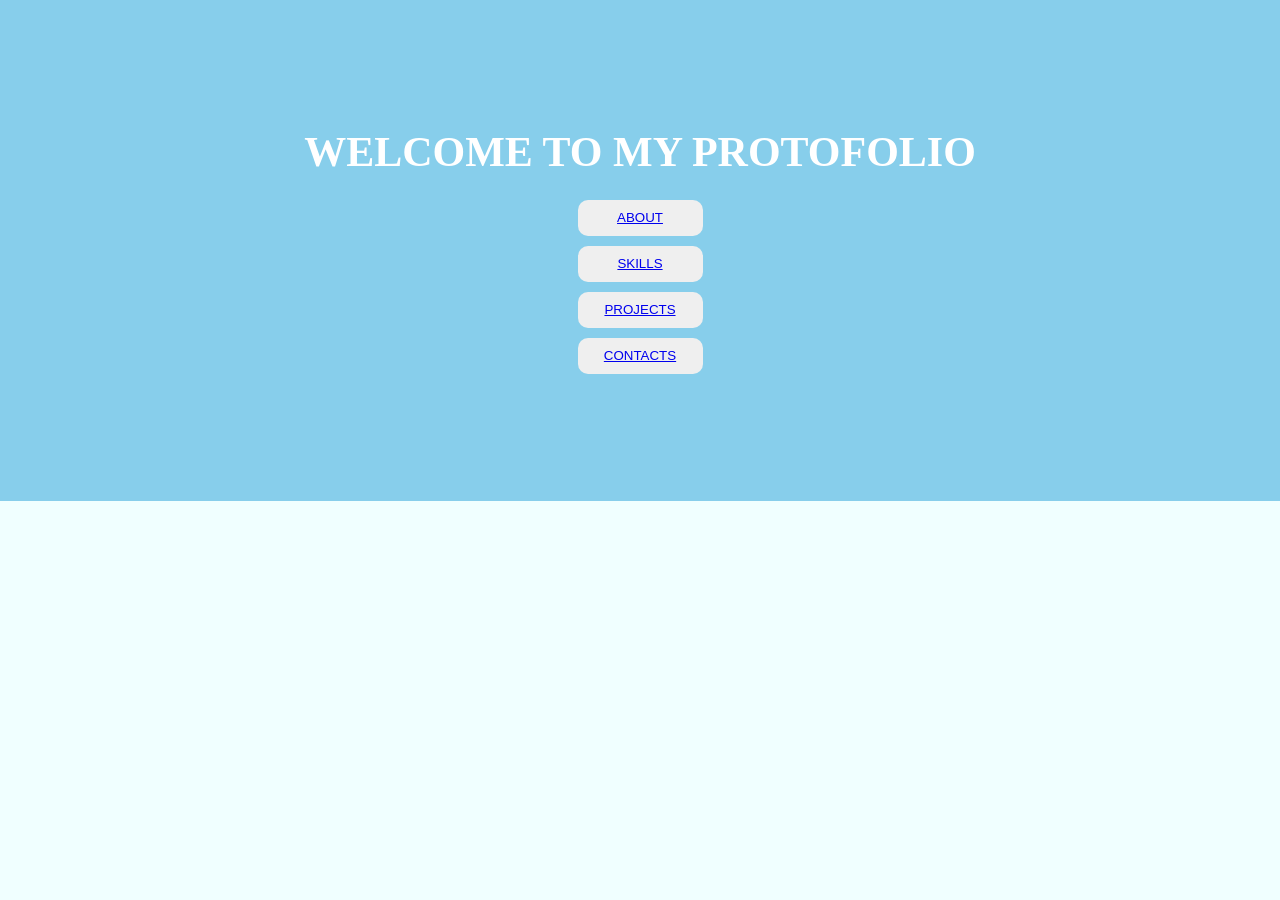
<file: profile.html>
<!DOCTYPE html>
<html lang="en">
<head>
    <meta charset="UTF-8">
    <meta name="viewport" content="width=device-width, initial-scale=1.0">
    <title>Document</title>
    <link rel="stylesheet" href="profile.css">
</head>
<body>
    <header>    
       <h1>WELCOME TO MY PROTOFOLIO</h1>
       <button class="button"><a href="./mypage.html">ABOUT</a></button>
       <button class="button"><a href="./skills.html">SKILLS</a></button>
       <button class="button"><a href="./project.html">PROJECTS</a></button>
       <button class="button"><a href="./contact.html">CONTACTS</a></button>
    </header>
</body>
</html>
</file>
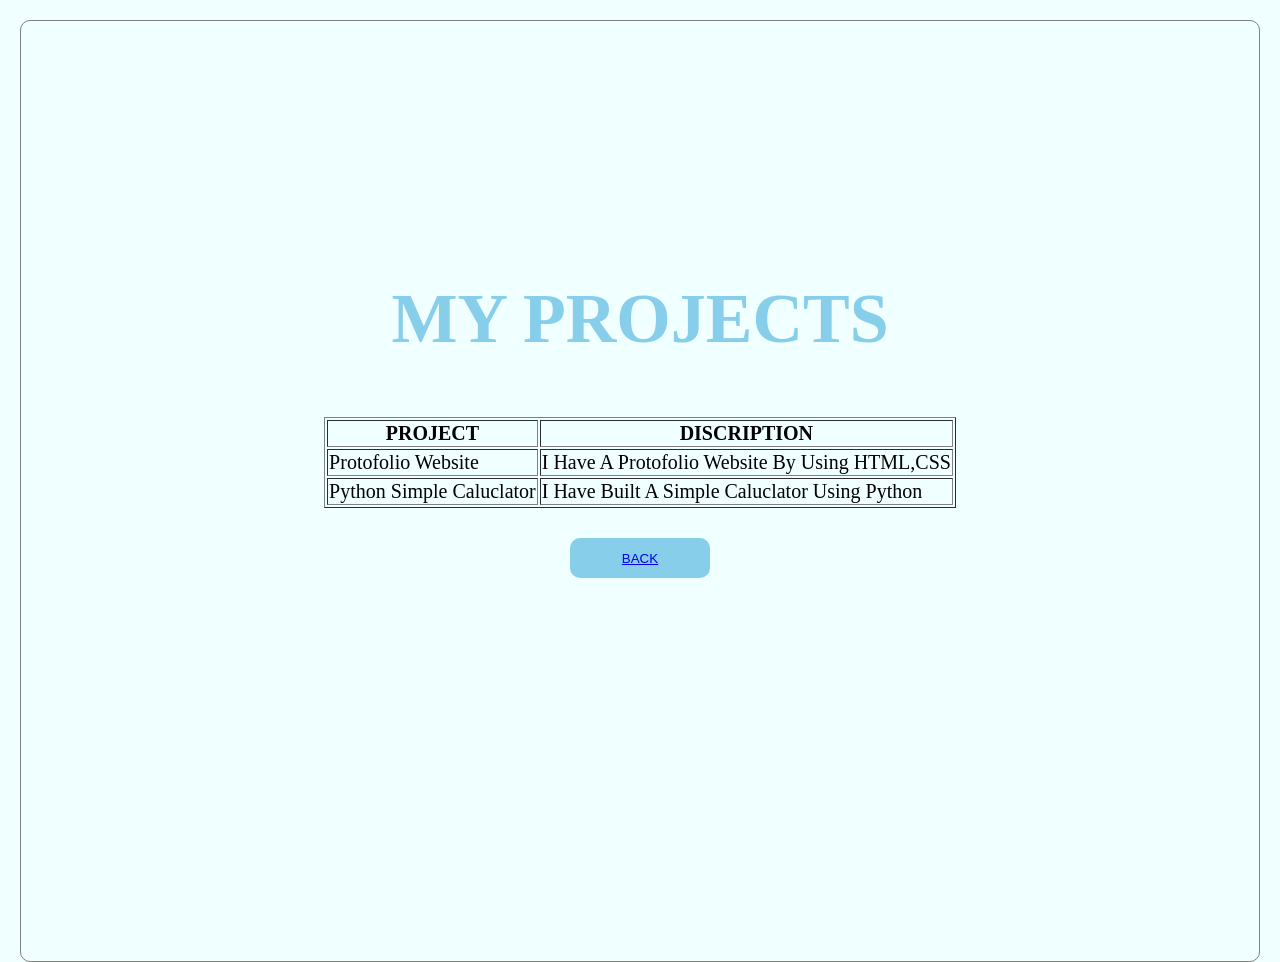
<file: project.html>
<!DOCTYPE html>
<html lang="en">
<head>
    <meta charset="UTF-8">
    <meta name="viewport" content="width=device-width, initial-scale=1.0">
    <title>Document</title>
    <link rel="stylesheet" href="./project.css">
</head>
<body>
    <section class="one" id="PROJECTS">
     <h1>MY PROJECTS</h1>
     <center>
     <table border="1">
     <tr>
        <th>PROJECT</th>
        <th>DISCRIPTION</th>
     </tr>
     <tr>
        <td>Protofolio Website</td>
        <td>I Have A Protofolio Website By Using HTML,CSS</td>

     </tr>
     <tr>
        <td>Python Simple Caluclator</td>
        <td>I Have Built A Simple Caluclator Using Python</td>
     </tr>
     </table>
     <button clss="button"><a href="./index.html">BACK</a></button>
     </center>
</section>
</body>
</html>
</file>
<file: profile.css>
header{
    background-color:skyblue;
    min-height:45vh;
    color: white;
    text-align: center;
    padding:48px 20px;
    display:flex;
    flex-direction:column;
    align-items:center;
    justify-content:center;
    gap:10px;
}
body{
    margin: 0;
    font-size:16px;
    background-color: azure;
}

.button{
    height: 36px;
    width: 125px;
    border: none;
    border-radius:10px;
    courser:pointer;
    color: white;
    text-decoration: none;
}
header h1{
    color:white;
    margin: 0;
    padding:0 0 12px;
    font-size:clamp(28px, 4vw, 42px);
    line-height:1.2;
}
</file>
<file: project.css>
section{
      height:40px;
      border:1px solid grey ;
      border-radius:10px;
      margin-bottom:90px;
      text-align: center;
      margin: 20px;
      height:80vh;
      padding:20px;
      padding-top:200px;

}
h1{
    color:skyblue;
    font-size:70px;
}
header{
    background-color:skyblue;
    height:60vh;
    color: white;
    text-align: center;
    padding-top:250px;
}
body{
    margin: 0;
    font-size:20px;
    background-color: azure;
    height: 40vh;
}
button{
    height: 40px;
    width: 140px;
    border: none;
    border-radius:10px;
    courser:pointer;
    background-color:skyblue;
    color:white;
    text-decoration: none;
    margin:30px
}
</file>
